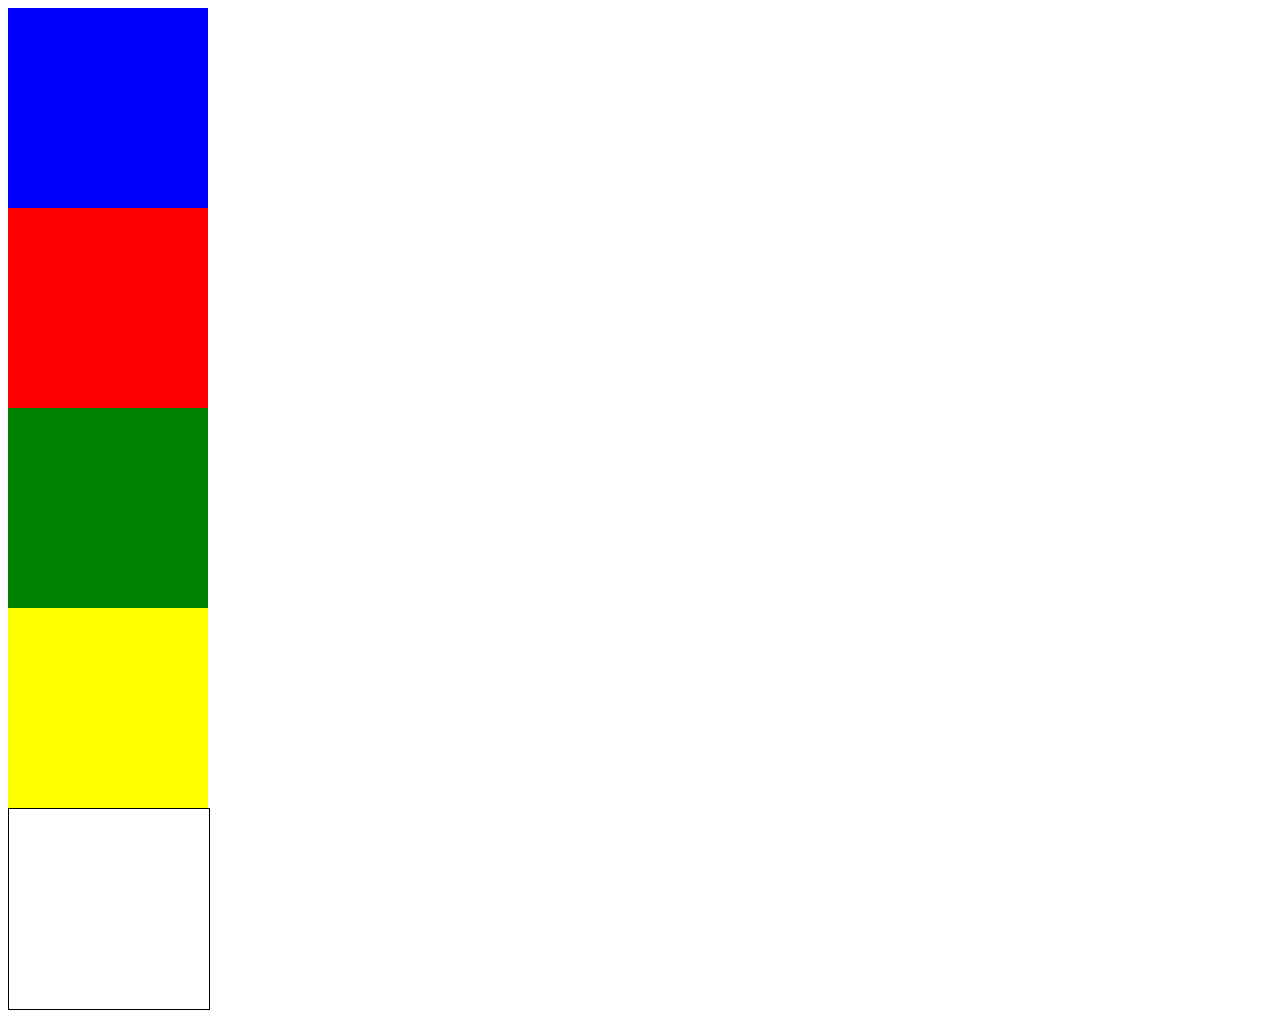
<file: 4_colores.html>
<!DOCTYPE html>
<html lang="en">
<head>
    <meta charset="UTF-8">
    <meta name="viewport" content="width=device-width, initial-scale=1.0">
    <link rel="stylesheet" href="./Asset/style.css">
    <title>Document</title>
</head>
<body>
    <div id="azul"></div>
    <div id="rojo"></div>
    <div id="verde"></div>
    <div id="amarillo"></div>

    <div id="key"></div>


    <script src="./4_colores.js"></script>


</body>
</html>
</file>
<file: Asset/style.css>
#key {
    width: 200px;
    height: 200px;
    background-color: white;
    border: 1px solid black;
}

#azul{
width: 200px;
height: 200px;
background-color: blue;

}
#rojo{
    width: 200px;
    height: 200px;
    background-color: red;
    
}
#verde{
    width: 200px;
    height: 200px;
    background-color: green;
    
}
#amarillo{
    width: 200px;
    height: 200px;
    background-color: yellow;
    
}
</file>
